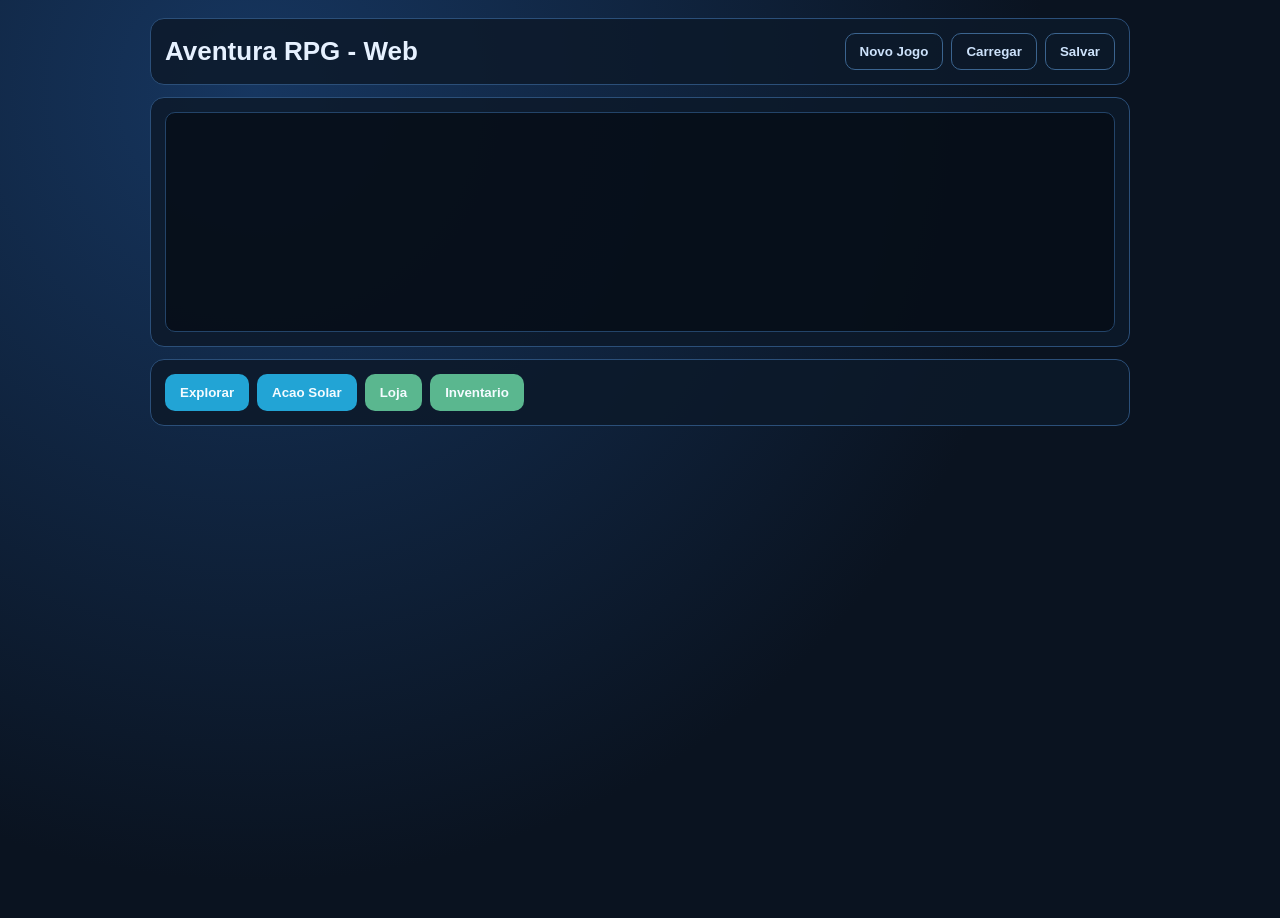
<file: index.html>
<!doctype html>
<html lang="pt-BR">
<head>
  <meta charset="UTF-8" />
  <meta http-equiv="refresh" content="0; url=./portfolio/aventura-rpg-page.html" />
  <meta name="viewport" content="width=device-width, initial-scale=1.0" />
  <title>Aventura RPG</title>
</head>
<body>
  <p>Redirecionando para o jogo...</p>
  <p><a href="./portfolio/aventura-rpg-page.html">Clique aqui se nao redirecionar.</a></p>
</body>
</html>
</file>
<file: portfolio/aventura-rpg-card.css>
:root {
  --bg: #0a1320;
  --card: #10243c;
  --line: #2b4f79;
  --text: #e6f1ff;
  --muted: #b4c9e2;
  --btn: #22a4d5;
  --btn2: #5ab78f;
  --danger: #c45151;
}
* { box-sizing: border-box; }
body {
  margin: 0;
  min-height: 100vh;
  font-family: "Segoe UI", Tahoma, sans-serif;
  background: radial-gradient(circle at 20% 10%, #163660 0%, var(--bg) 60%);
  color: var(--text);
}
.wrap {
  width: min(980px, 94vw);
  margin: 18px auto;
  display: grid;
  gap: 12px;
}
.card {
  border: 1px solid var(--line);
  border-radius: 14px;
  background: rgba(12, 25, 42, 0.85);
  padding: 14px;
}
h1, h2, h3, p { margin: 0; }
.top {
  display: flex;
  justify-content: space-between;
  align-items: center;
  gap: 12px;
  flex-wrap: wrap;
}
.title { font-size: 26px; font-weight: 700; }
.status {
  color: var(--muted);
  font-size: 14px;
  line-height: 1.4;
}
.log {
  min-height: 220px;
  max-height: 300px;
  overflow: auto;
  background: rgba(4, 10, 18, 0.65);
  border: 1px solid #234469;
  border-radius: 10px;
  padding: 10px;
  white-space: pre-wrap;
  line-height: 1.5;
  font-size: 14px;
}
.row {
  display: flex;
  gap: 8px;
  flex-wrap: wrap;
}
button {
  border: 1px solid transparent;
  background: var(--btn);
  color: #f4fbff;
  border-radius: 10px;
  padding: 10px 14px;
  font-weight: 700;
  cursor: pointer;
}
button.alt { background: var(--btn2); }
button.danger { background: var(--danger); }
button.ghost {
  background: transparent;
  border-color: #3b648f;
  color: #cde2fb;
}
button:disabled {
  opacity: 0.5;
  cursor: not-allowed;
}
.panel {
  display: none;
  gap: 8px;
}
.panel.active { display: grid; }
.list {
  display: grid;
  gap: 6px;
}
.line {
  display: flex;
  justify-content: space-between;
  align-items: center;
  gap: 10px;
  background: rgba(8, 16, 28, 0.6);
  border: 1px solid #28496f;
  border-radius: 10px;
  padding: 8px 10px;
  font-size: 14px;
}
.muted { color: var(--muted); font-size: 13px; }
.battle {
  border-color: #6b3a45;
  background: rgba(35, 14, 20, 0.75);
}
.bar {
  height: 12px;
  border-radius: 999px;
  overflow: hidden;
  background: rgba(255, 255, 255, 0.12);
  border: 1px solid rgba(255, 255, 255, 0.15);
}
.fill {
  height: 100%;
  background: linear-gradient(90deg, #e06666, #f2b866);
  width: 100%;
}
@media (max-width: 680px) {
  .title { font-size: 22px; }
  .log { min-height: 190px; }
  button { width: 100%; }
}
</file>
